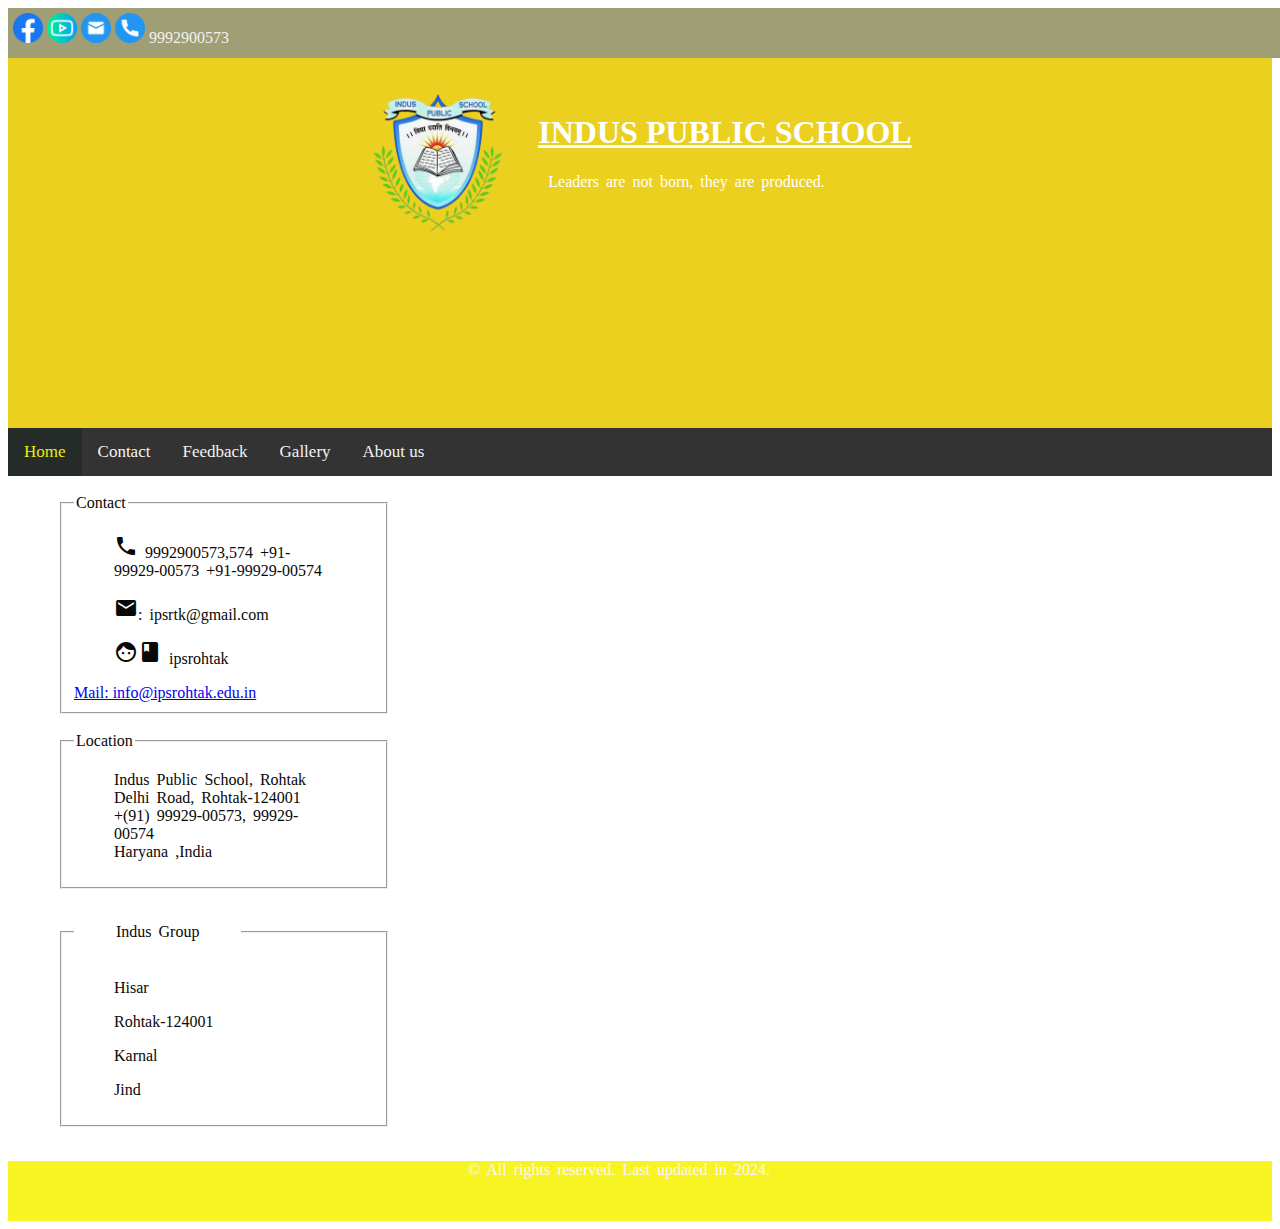
<file: IPS contact .html>
<!DOCTYPE html>
<html lang="en">
<head>
    <meta charset="UTF-8">
    <meta name="viewport" content="width=device-width, initial-scale=1.0">
    <link rel="stylesheet" href="https://www.w3schools.com/w3css/3/w3.css">
    <link rel="stylesheet" href="https://fonts.googleapis.com/icon?family=Material+Icons">
    <link rel="stylesheet" href="ips_css.css">
    <title>Document</title>
    <style>
      
  
    </style>


</head>
<body id = "go up">
  <div style="background-color:rgba(124, 122, 64, 0.729);width: 100%;height: 40px;padding: 5px;">
   
    <a href="http://www.facebook.com/"><img src="facebook.png" width="30" height="30"></a>
    <a href="http://www.youtube.com"><img src="youtube.png" width="30" height="30"></a>
    <a href="Mail : info@ipsrohtak.edu.in "><img src="mail.png" width="30" height="30"></a>
    <a style="color:#f2f2f2"> <img src="call.png" width="30" height="30"> 9992900573</a>
  </div>

  <!-- header -->
  <div class="headerBox">
  
    <img class="headerImg" src="logo_ips_noBG.png"width="140"height="140">
    <div class="header">
    <h1><u>INDUS PUBLIC SCHOOL</u></h1>
    <p class="headerP">Leaders are not born, they are produced.</p>
  </div>
  </div>
       <!-- Navigation -->
        <!-- navigation -->
<div class="topnav" id="myTopnav">
  <a href="index.html" class="active">Home</a>
  <a href="IPS contact .html">Contact</a>
  <a href="IPS feedback.html">Feedback</a>
  <a href="IPS gallery.html">Gallery</a>
  <a href="IPS read more .html">About us</a>
  <a href="javascript:void(0);" class="icon" onclick="myFunction()">
    <i class="fa fa-bars"></i>
  </a>
</div>


<script>
function myFunction() {
  var x = document.getElementById("myTopnav");
  if (x.className === "topnav") {
    x.className += " responsive";
  } else {
    x.className = "topnav";
  }
}
</script>
  <!-- navigation -->
       
     <!-- contact -->
    <br>
  <div style="margin-left: 50px;"> 
    <fieldset style="width: 300px;" > 
       <p><i class="material-icons">phone</i>  9992900573,574
        +91-99929-00573
        +91-99929-00574 
       </p>
        <legend style= "color:rgb(7, 7, 7)"> Contact </legend>
        
        <p><i class="material-icons">mail</i>: ipsrtk@gmail.com</p>
        <p><i class="material-icons">facebook</i>
          ipsrohtak</p>
        <a href="mailto: info@ipsrohtak.edu.in ">Mail: info@ipsrohtak.edu.in</a>
    </fieldset>
        <br>

    <fieldset style="width: 300px;"> 

        <p> Indus Public School, Rohtak
            Delhi Road, Rohtak-124001<br>
            +(91) 99929-00573, 99929-00574
            <br> Haryana ,India </p>

      <legend style= "color:rgb(8, 8, 8)">Location </legend>
    </fieldset>
  <br>
    <fieldset style="width: 300px">
                <p>Hisar</p>
                <p>Rohtak-124001</p>
                <p>Karnal</p>
                <p>Jind</p>
      <legend style= "color:rgb(8, 7, 8)"><p>Indus Group </p></legend>
    </fieldset>
  </div> 
<br>
<!-- footer -->
    <div style="height: 60px;width: 100%;background-color: #f8f423;">
      <p style="text-align: center;color: #faf6f6;">  &#169; All rights reserved. Last updated in  2024.&nbsp;&nbsp;&nbsp;&nbsp;&nbsp;&nbsp;
        </p> 
      </div>    
        
</body>
</html>
</file>
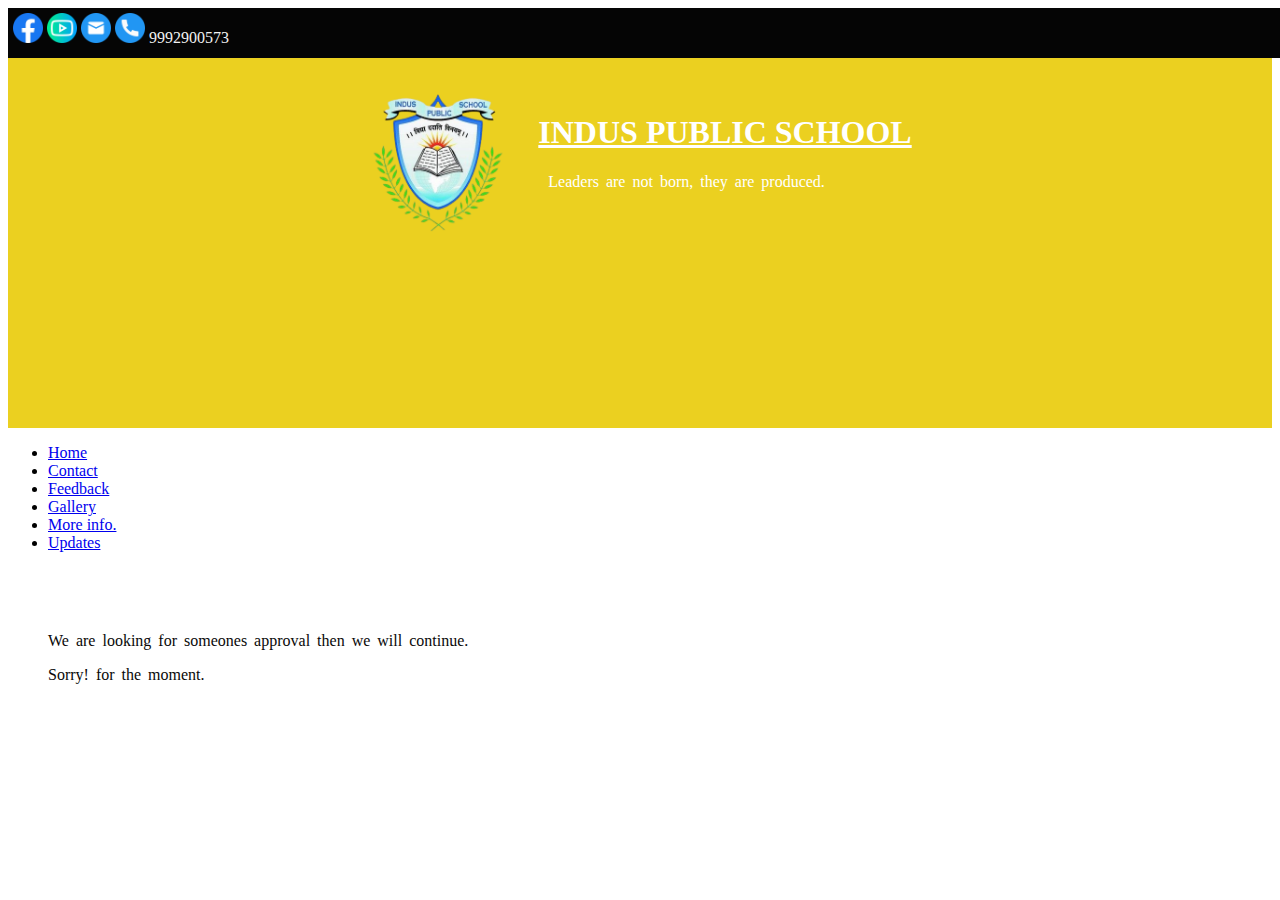
<file: IPS faciity.html>
<!DOCTYPE html>
<html lang="en">
<head>
    <meta charset="UTF-8">
    <meta name="viewport" content="width=device-width, initial-scale=1.0">
    <link rel="stylesheet" href="https://www.w3schools.com/w3css/3/w3.css">
    <link rel="stylesheet" href="https://cdnjs.cloudflare.com/ajax/libs/font-awesome/4.7.0/css/font-awesome.min.css">
    <link rel="stylesheet" href="https://fonts.googleapis.com/icon?family=Material+Icons">

    <link rel="stylesheet" href="ips_css.css">
    <title>Indus Public School</title>
    <style>
         
    
    </style>
</head>


<body id = "go up">
  <div style="background-color:rgb(5, 5, 5);width: 100%;height: 40px;padding: 5px;">
   
    <a href="http://www.facebook.com/"><img src="facebook.png" width="30" height="30"></a>
    <a href="http://www.youtube.com"><img src="youtube.png" width="30" height="30"></a>
    <a href="Mail : info@ipsrohtak.edu.in "><img src="mail.png" width="30" height="30"></a>
    <a style="color:#f2f2f2"> <img src="call.png" width="30" height="30"> 9992900573</a>
  </div>

 <!-- header -->
<div class="headerBox">
  
  <img class="headerImg" src="logo_ips_noBG.png"width="140"height="140">
  <div class="header">
  <h1><u>INDUS PUBLIC SCHOOL</u></h1>
  <p class="headerP">Leaders are not born, they are produced.</p>
</div>
</div>
     <!-- Navigation -->
     <!-- Navigation -->
    
     <ul class="bar">
      <li class="li"><a href="index.html">Home</a></li>

      <li class="li"><a href="IPS contact .html"> Contact</a></li>

      <li class="li"><a href="IPS feedback.html">Feedback</a></li>

      <li class="li"><a href="IPS gallery.html">Gallery</a></li>
    
      <li class="li"> <a href="IPS read more .html">More info.</b></a></li>

      <li class="li"><a id="navbar"href="IPS faciity.html">Updates</b></a></li>
      
  </ul>
  
  
    <h1 style="color:white;">This page is not ready yet.</h1>
    <p>We are looking for someones approval then we will continue.
       <p>Sorry! for the moment.</p>
    </p>
    

</body>
</html>
</file>
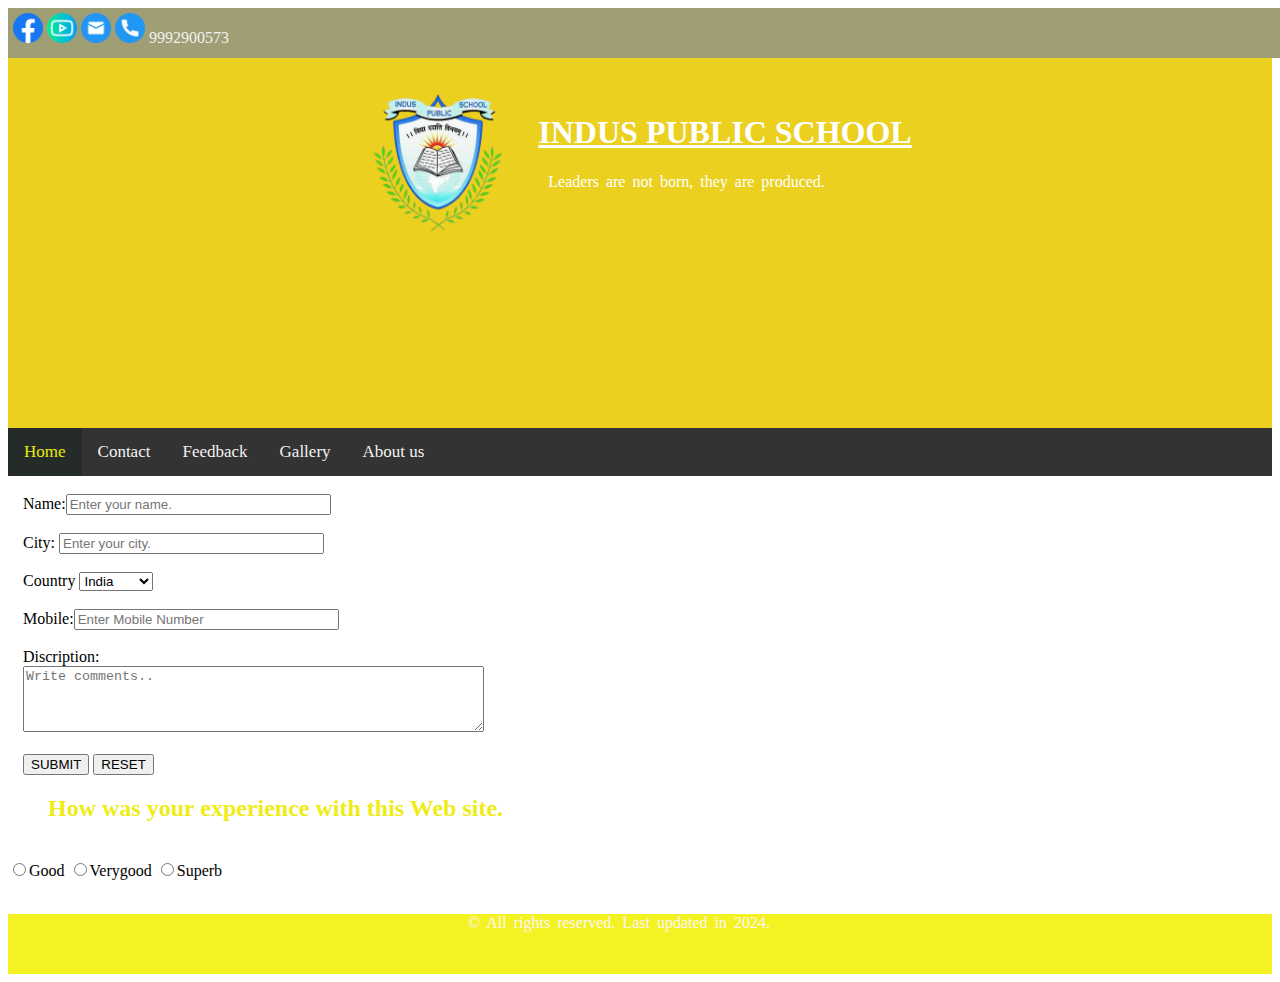
<file: IPS feedback.html>
<!DOCTYPE html>
<html lang="en">
<head>
    <meta charset="UTF-8">
    <meta http-equiv="X-UA-Compatible" content="IE=edge">
    <meta name="viewport" content="width=device-width, initial-scale=1.0">
    <link rel="stylesheet" href="https://www.w3schools.com/w3css/3/w3.css">
    <link rel="stylesheet" href="https://cdnjs.cloudflare.com/ajax/libs/font-awesome/4.7.0/css/font-awesome.min.css">
    <link rel="stylesheet" href="https://fonts.googleapis.com/icon?family=Material+Icons">
    <link rel="stylesheet" href="ips_css.css">
    <title>Document</title>
  <style> 
  </style>
 
</head>
<body id = "go up">
  <div style="background-color:rgba(124, 122, 64, 0.729);width: 100%;height: 40px;padding: 5px;">
   
    <a href="http://www.facebook.com/"><img src="facebook.png" width="30" height="30"></a>
    <a href="http://www.youtube.com"><img src="youtube.png" width="30" height="30"></a>
    <a href="Mail : info@ipsrohtak.edu.in "><img src="mail.png" width="30" height="30"></a>
    <a style="color:#f2f2f2"> <img src="call.png" width="30" height="30"> 9992900573</a>
  </div>

   <!-- header -->
<div class="headerBox">
  
  <img class="headerImg" src="logo_ips_noBG.png"width="140"height="140">
  <div class="header">
  <h1><u>INDUS PUBLIC SCHOOL</u></h1>
  <p class="headerP">Leaders are not born, they are produced.</p>
</div>
</div>
     <!-- Navigation -->
       <!-- navigation -->
<div class="topnav" id="myTopnav">
  <a href="index.html" class="active">Home</a>
  <a href="IPS contact .html">Contact</a>
  <a href="IPS feedback.html">Feedback</a>
  <a href="IPS gallery.html">Gallery</a>
  <a href="IPS read more .html">About us</a>
  <a href="javascript:void(0);" class="icon" onclick="myFunction()">
    <i class="fa fa-bars"></i>
  </a>
</div>


<script>
function myFunction() {
  var x = document.getElementById("myTopnav");
  if (x.className === "topnav") {
    x.className += " responsive";
  } else {
    x.className = "topnav";
  }
}
</script>
  <!-- navigation -->
     
  <br>
  <div style ="margin-left: 15px;">
  <form METHOD="POST" ACTION="mailto: info@ipsrohtak.edu.in" ENCTYPE="text/plain">  Name:<INPUT  type="text" name="Aryan" Size="30" maxlength="20" placeholder="Enter your name.">      <BR>   <br>                                                                       City:&nbsp;<INPUT type="text" name="City" Size="30" maxlength="20" placeholder="Enter your city.">      
        <br><br>
  <label for="country">Country</label>
    <select id="country" name="country">
          <option value="australia">India</option>
          <option value="australia">Australia</option>
          <option value="canada">Canada</option>
          <option value="usa">USA</option>
     </select>
     <br><br>
  Mobile:<INPUT type="text" name="Mobile" Size="30"maxlength="20" placeholder="Enter Mobile Number">
    <br><br>
  Discription: <br><textarea name="Comments" rows="4" cols="55" placeholder="Write comments.."></textarea>
  
   <br><br>
   <INPUT TYPE="submit"Value="SUBMIT">
   <INPUT TYPE="reset"Value="RESET">
   </form> 
  </div>
  <h2>How was your experience with this Web site.</h2>
  <br>
    <INPUT TYPE="radio" name="rate" value="Good">Good
    <INPUT TYPE="radio" name="rate" value="Verygood">Verygood        
    <INPUT TYPE="radio" name="rate" value="Superb">Superb
      <br><br>
          
      <div style="height: 60px;width: 100%;background-color: #f5f224;">
        <p style="text-align: center;color: #faf6f6;">  &#169; All rights reserved. Last updated in  2024.&nbsp;&nbsp;&nbsp;&nbsp;&nbsp;&nbsp;
          
        </div>  
      
       
</body>
</html>
</file>
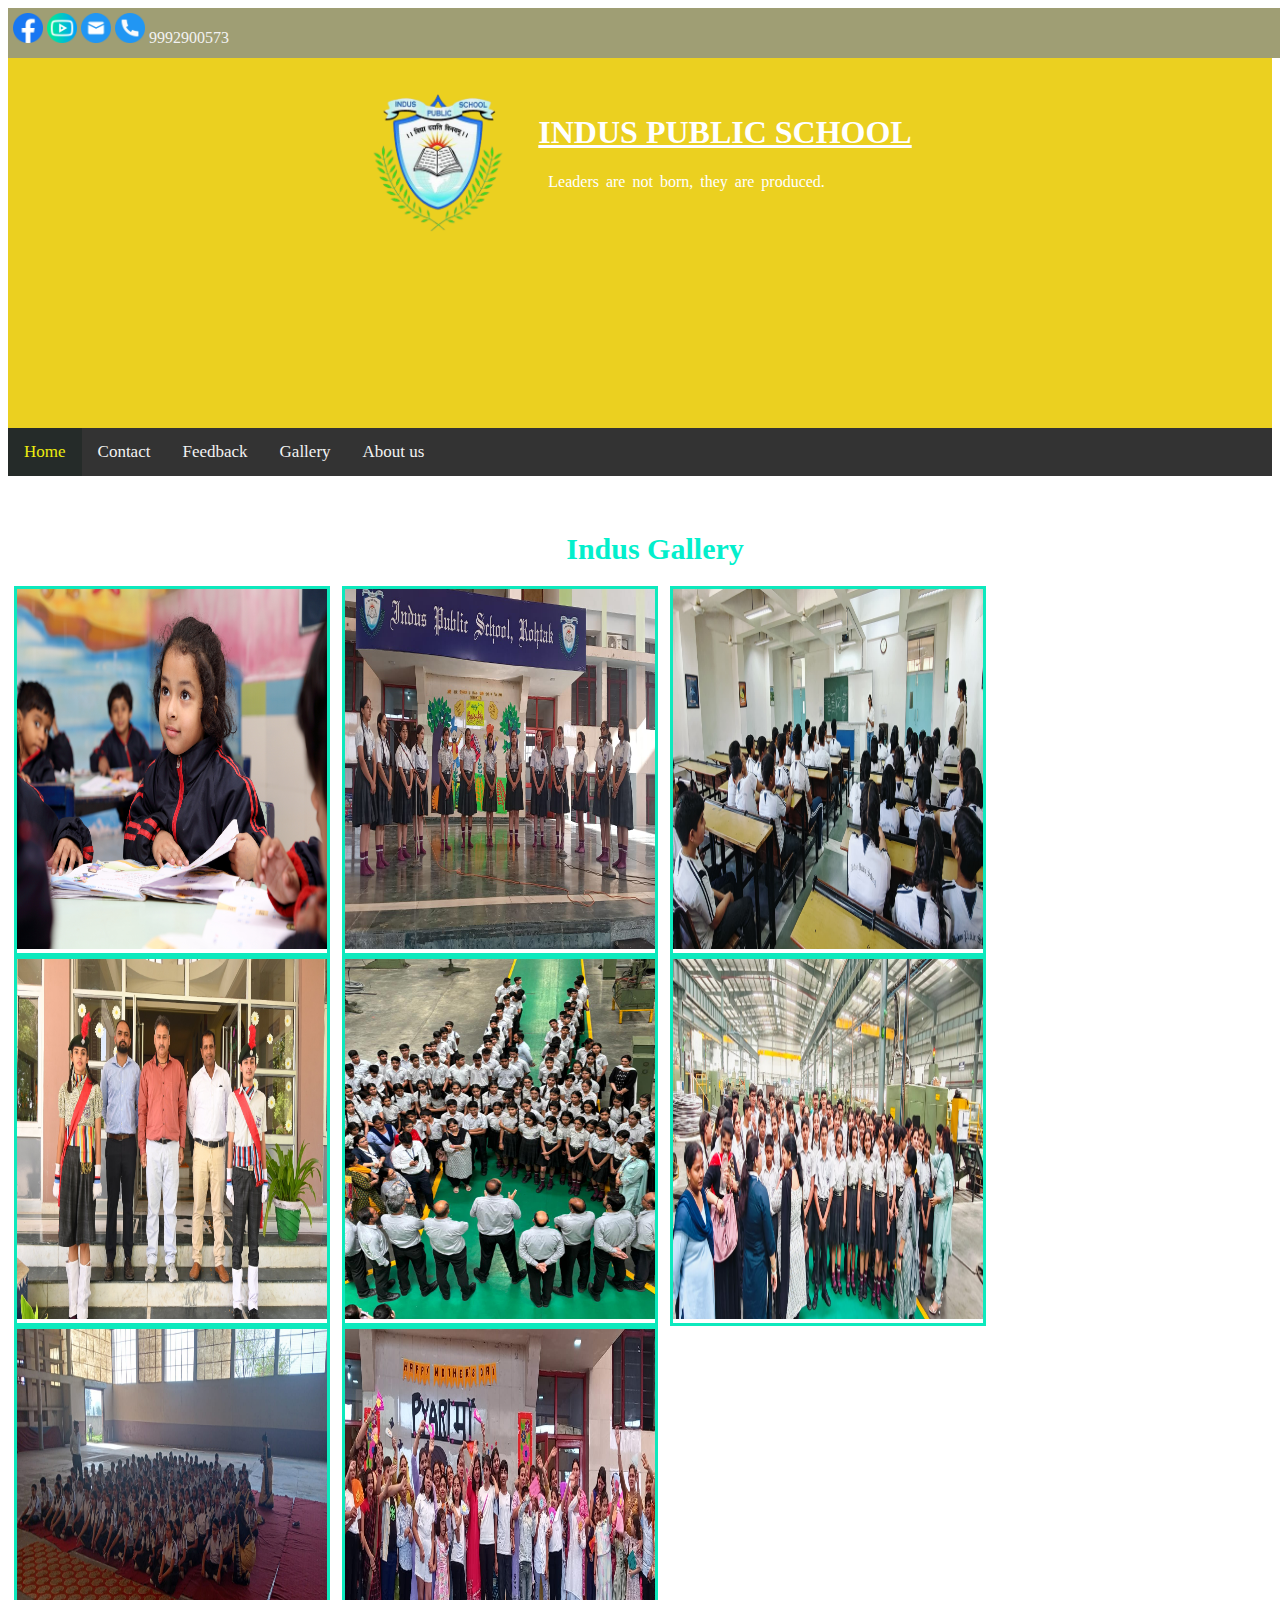
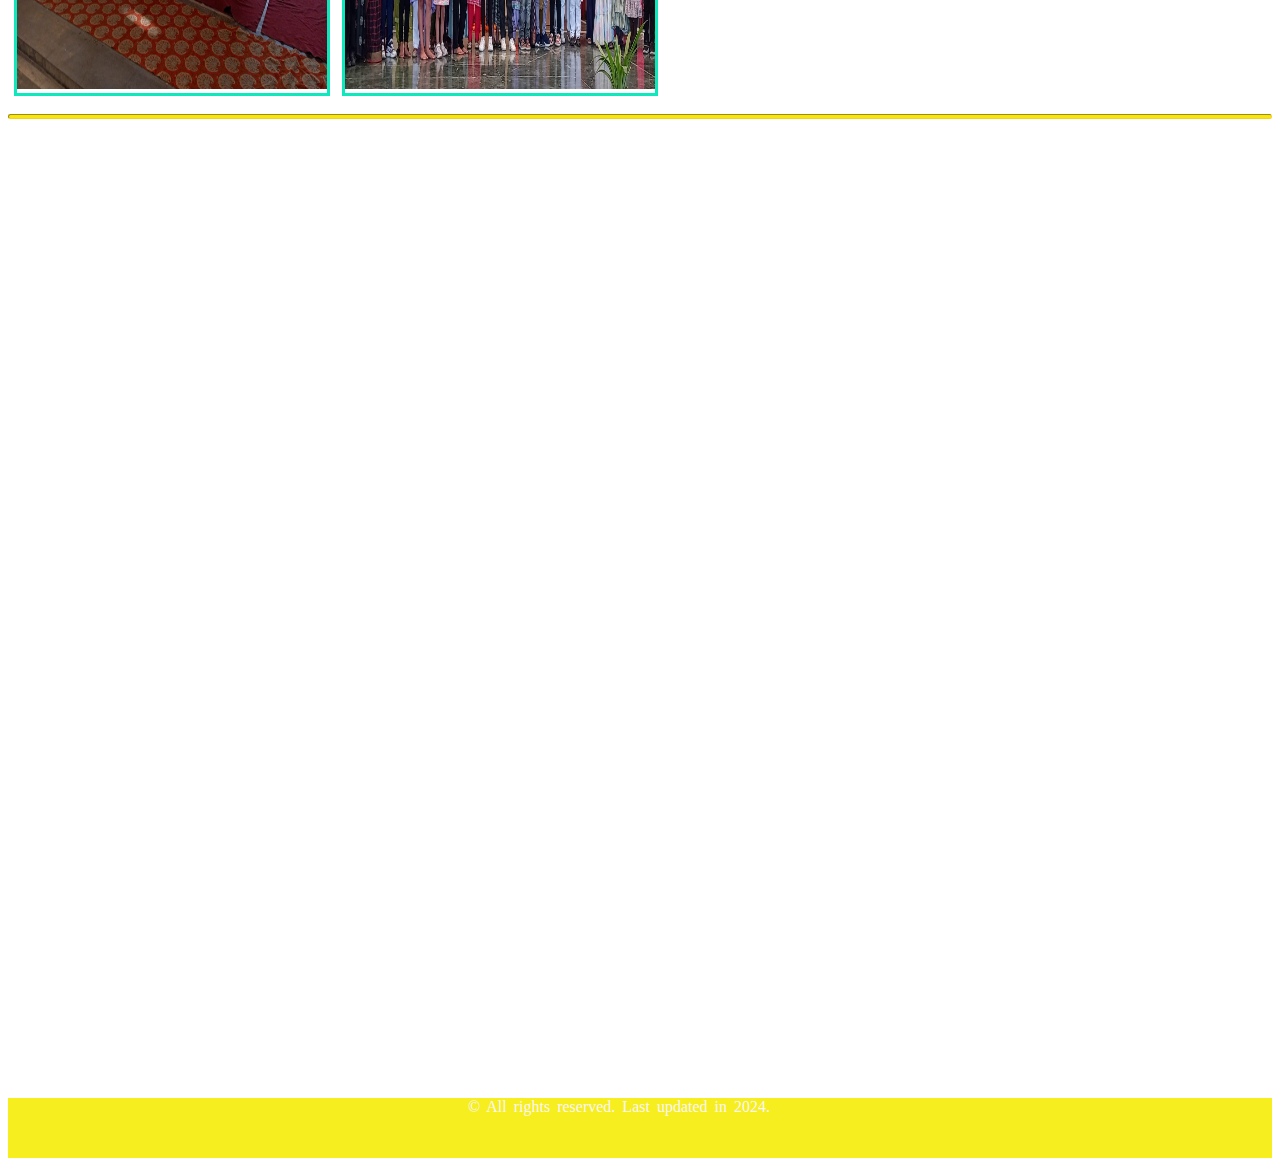
<file: IPS gallery.html>
<!DOCTYPE html>
<html lang="en">
<head>
    <meta charset="UTF-8">
    <meta name="viewport" content="width=device-width, initial-scale=1.0">
    <link rel="stylesheet" href="https://www.w3schools.com/w3css/3/w3.css">
    <link rel="stylesheet" href="https://fonts.googleapis.com/icon?family=Material+Icons">
    <link rel="stylesheet" href="ips_css.css">
    <title>Indus Public School</title>
    <style>
div.gallery {
  border: 3px solid #0de9bd;
}

div.gallery:hover {
  border: 3px solid #f0d20c;
}

div.gallery img {
  width: 100%;
  height: 360px;
}

.responsive {
  padding: 0 6px;
  float: left;
  width: 24.99999%;
}
.clearfix:after {
  content: "";
  display: table;
  clear: both;
}
@media only screen and (max-width: 760px) {
  .responsive {
    width: 100%;
    margin: 6px 0;
  }
}



   </style>

</head>


<body>
  <div style="background-color:rgba(124, 122, 64, 0.729);width: 100%;height: 40px;padding: 5px;">
   
    <a href="http://www.facebook.com/"><img src="facebook.png" width="30" height="30"></a>
    <a href="http://www.youtube.com"><img src="youtube.png" width="30" height="30"></a>
    <a href="Mail : info@ipsrohtak.edu.in "><img src="mail.png" width="30" height="30"></a>
    <a style="color:#f2f2f2"> <img src="call.png" width="30" height="30"> 9992900573</a>
  </div>

   <!-- header -->
<div class="headerBox">
  
  <img class="headerImg" src="logo_ips_noBG.png"width="140"height="140">
  <div class="header">
  <h1><u>INDUS PUBLIC SCHOOL</u></h1>
  <p class="headerP">Leaders are not born, they are produced.</p>
</div>
</div>
     <!-- Navigation -->
        <!-- navigation -->
<div class="topnav" id="myTopnav">
  <a href="index.html" class="active">Home</a>
  <a href="IPS contact .html">Contact</a>
  <a href="IPS feedback.html">Feedback</a>
  <a href="IPS gallery.html">Gallery</a>
  <a href="IPS read more .html">About us</a>
  <a href="javascript:void(0);" class="icon" onclick="myFunction()">
    <i class="fa fa-bars"></i>
  </a>
</div>


<script>
function myFunction() {
  var x = document.getElementById("myTopnav");
  if (x.className === "topnav") {
    x.className += " responsive";
  } else {
    x.className = "topnav";
  }
}
</script>
  <!-- navigation -->
        
    </ul>
    <br><br>
    <h1 style="color: rgb(3, 239, 204);font-size: 30px; text-align:center; font-weight:bold"> Indus Gallery</h1>

    <!-- image gallery -->

  <div class="responsive">
    <div class="gallery">
        <img src="class.jpg" width="600" height="400">
    </div>
  </div>
  
  <div class="responsive">
    <div class="gallery">
        <img src="assembly.jpeg" width="600" height="400">
    </div>
  </div>
  
  <div class="responsive">
    <div class="gallery">
        <img src="meeting.jpeg"width="600" height="400">
    </div>
  </div>
  
  <div class="responsive">
    <div class="gallery">
        <img src="army.jpeg" width="600" height="400">
    </div>
  </div>
  <div class="responsive">
    <div class="gallery">
        <img src="tour.jpeg" width="600" height="400">
    </div>
  </div>
  <div class="responsive">
    <div class="gallery">
        <img src="tour2.jpeg" width="600" height="400">
    </div>
  </div>
  <div class="responsive">
    <div class="gallery">
        <img src="assembly3.jpeg" width="600" height="400">
    </div>
  </div>
  <div class="responsive">
    <div class="gallery">
        <img src="assembly4.jpeg" width="600" height="400">
    </div>
  </div>


<div class="clearfix"></div>

<!-- gallery -->
<br>
<hr>

<br><br>
     <!-- video -->
     <div class="div_for_img">
      <iframe width="400" height="300" src="https://www.youtube.com/embed/63ZyX7owDP4?si=bkyY0FKJjmYjJAco" title="YouTube video player" frameborder="0" allow="accelerometer; autoplay; clipboard-write; encrypted-media; gyroscope; picture-in-picture; web-share" referrerpolicy="strict-origin-when-cross-origin" allowfullscreen></iframe>   
    </div>
    <div class="div_for_img">
    <iframe width="400" height="315" src="https://www.youtube.com/embed/5xjWJBcFS6E?si=nr-Gmz9Ikg1qnJi2" title="YouTube video player" frameborder="0" allow="accelerometer; autoplay; clipboard-write; encrypted-media; gyroscope; picture-in-picture; web-share" referrerpolicy="strict-origin-when-cross-origin" allowfullscreen></iframe>                       
    </div>
    <div class="div_for_img">
      <iframe width="400" height="300" src="https://www.youtube.com/embed/63ZyX7owDP4?si=bkyY0FKJjmYjJAco" title="YouTube video player" frameborder="0" allow="accelerometer; autoplay; clipboard-write; encrypted-media; gyroscope; picture-in-picture; web-share" referrerpolicy="strict-origin-when-cross-origin" allowfullscreen></iframe>  
    </div>
     
     <div style="height: 60px;width: 100%;background-color: #f6ee1e;">
      <p style="text-align: center;color: #faf6f6;">  &#169; All rights reserved. Last updated in  2024.&nbsp;&nbsp;&nbsp;&nbsp;&nbsp;&nbsp;</p> 
      </div>   

</body>
</html>
</file>
<file: ips_css.css>
/* navigation bar */
.topnav {
  overflow: hidden;
  background-color: #333;
}

.topnav a {
  float: left;
  display: block;
  color: #f2f2f2;
  text-align: center;
  padding: 14px 16px;
  text-decoration: none;
  font-size: 17px;
}

.topnav a:hover {
  background-color: #312c2c;
  color: rgb(222, 222, 9);
}

.topnav a.active {
  background-color: #252b29;
  color: rgb(236, 236, 15);
}

.topnav .icon {
  display: none;
}

@media screen and (max-width: 600px) {
  .topnav a:not(:first-child) {display: none;}
  .topnav a.icon {
    float: right;
    display: block;
  }
}

@media screen and (max-width: 600px) {
  .topnav.responsive {position: relative;}
  .topnav.responsive .icon {
    position: absolute;
    right: 0;
    top: 0;
  }
  .topnav.responsive a {
    float: none;
    display: block;
    text-align: left;
  }
}

    body{background-color: #ffffff;}
    hr
    {
        height: 3px;
       border-color:#f3d31e;
       border-radius:8px;
       padding: 0;
       margin: 0;
       display: block;
       background-color: #f8e50e;
    }
   h2{margin-left: 40px;margin-right: 40px;color:#f0ec17} 
   p{word-spacing: 3px;margin-left: 40px;margin-right: 40px;color: rgb(9, 8, 8);font-size: medium;font-style:Verdana ;}



  .headerBox{
    height: 300px;
    background: #ebd020;
    color: white;
    padding: 35px;
    display: flex;
    justify-content: center;
  }
  .header{
    display: inline-block;
  }
  h1{
    margin-left: 30px;
  }
  .headerP{
    color:white;
  }
@media only screen and (max-width: 760px)
     {.headerP{display:none}
}
  

/* slide show  */

.mySlides {display: none}
/* img {vertical-align: middle;} */

/* Slideshow container */
.slideshow-container {
  max-width: 100%;
  position: relative;
  margin-left: 0;
  margin-right: 0;
  
}

/* Next & previous buttons */
.prev, .next {
  cursor: pointer;
  position: absolute;
  top: 50%;
  width: auto;
  padding: 16px;
  margin-top: -22px;
  color: white;
  font-weight: bold;
  font-size: 20px;
  transition: 0.6s ease;
  border-radius: 0 3px 3px 0;
  user-select: none;
}

/* Position the "next button" to the right */
.next {
  right: 0;
  border-radius: 3px 0 0 3px;
}

/* On hover, add a black background color with a little bit see-through */
.prev:hover, .next:hover {
  background-color: rgba(241, 233, 233, 0.8);
}

/* On smaller screens, decrease text size */
@media only screen and (max-width: 300px) {
  .prev, .next,.text {font-size: 11px}
}


/* css for home page column */
.column{
  float: left;
  padding: 10px;
}
/* for side */
.column.side{
  width: 40%;
  padding-left: 5px;  
}
.column.main{
  width: 60%;
}
/* Clear floats after the columns learn this */
.row::after {
  content: "";
  display: table;
  clear: both;
}
/* for smaller screen */
@media screen and (max-width: 760px) {
   .column.main {
    width: 100%;
  }
  .column.side{
    width: 90%;
    margin-left: 30px;
  }
}
</file>
